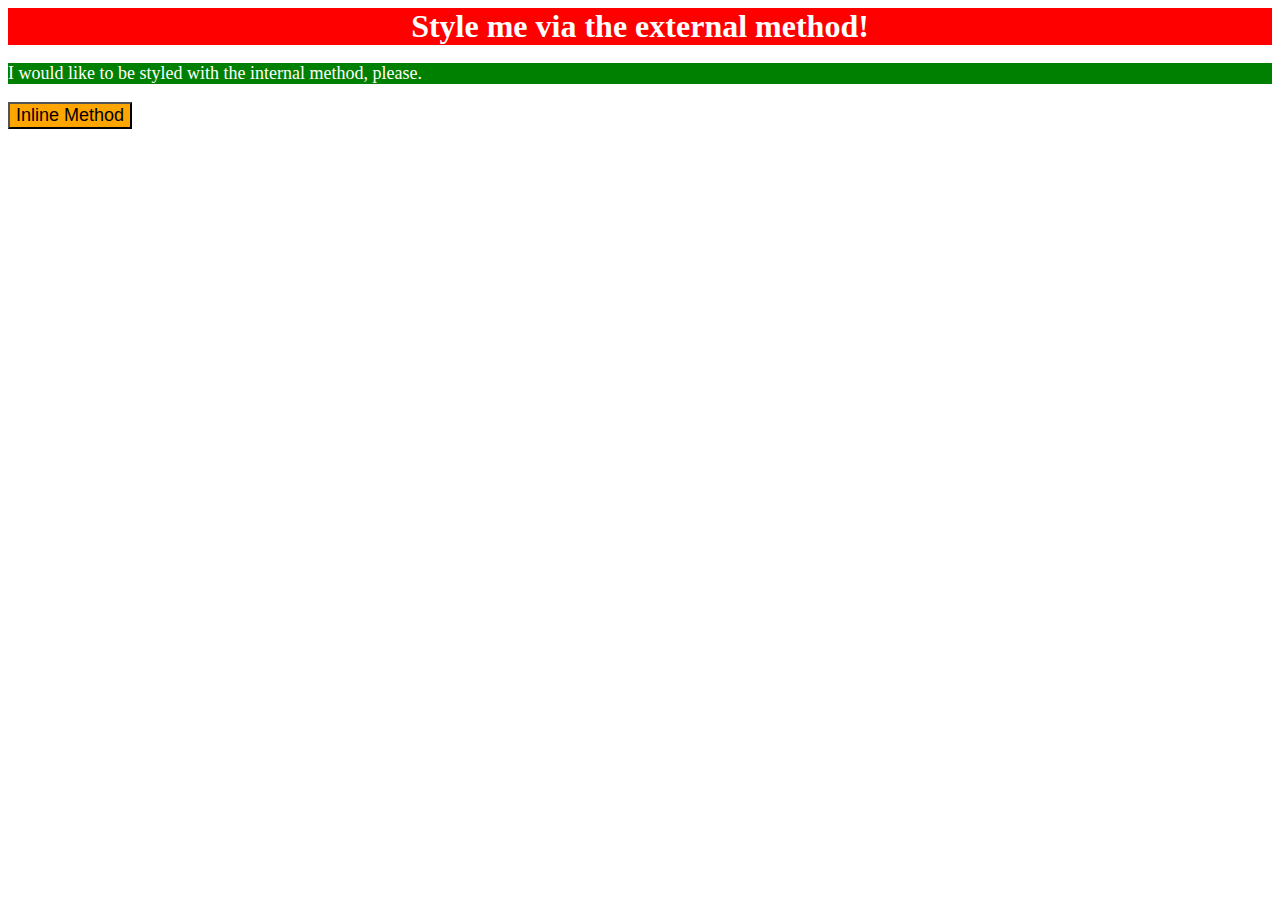
<file: foundations/01-css-methods/index.html>
<!DOCTYPE html>
<html lang="en">
  <head>
    <meta charset="UTF-8">
    <meta http-equiv="X-UA-Compatible" content="IE=edge">
    <meta name="viewport" content="width=device-width, initial-scale=1.0">
    <link rel="stylesheet" href="styles.css">
    <style>
      p {
        background-color: green;
        color: white;
        font-size: 18px;
      }
    </style>
    <title>Methods for Adding CSS</title>
  </head>
  <body>
    <div>Style me via the external method!</div>
    <p>I would like to be styled with the internal method, please.</p>
    <button style="color: black; background-color: orange; font-size: 18px;">Inline Method</button>
  </body>
</html>
</file>
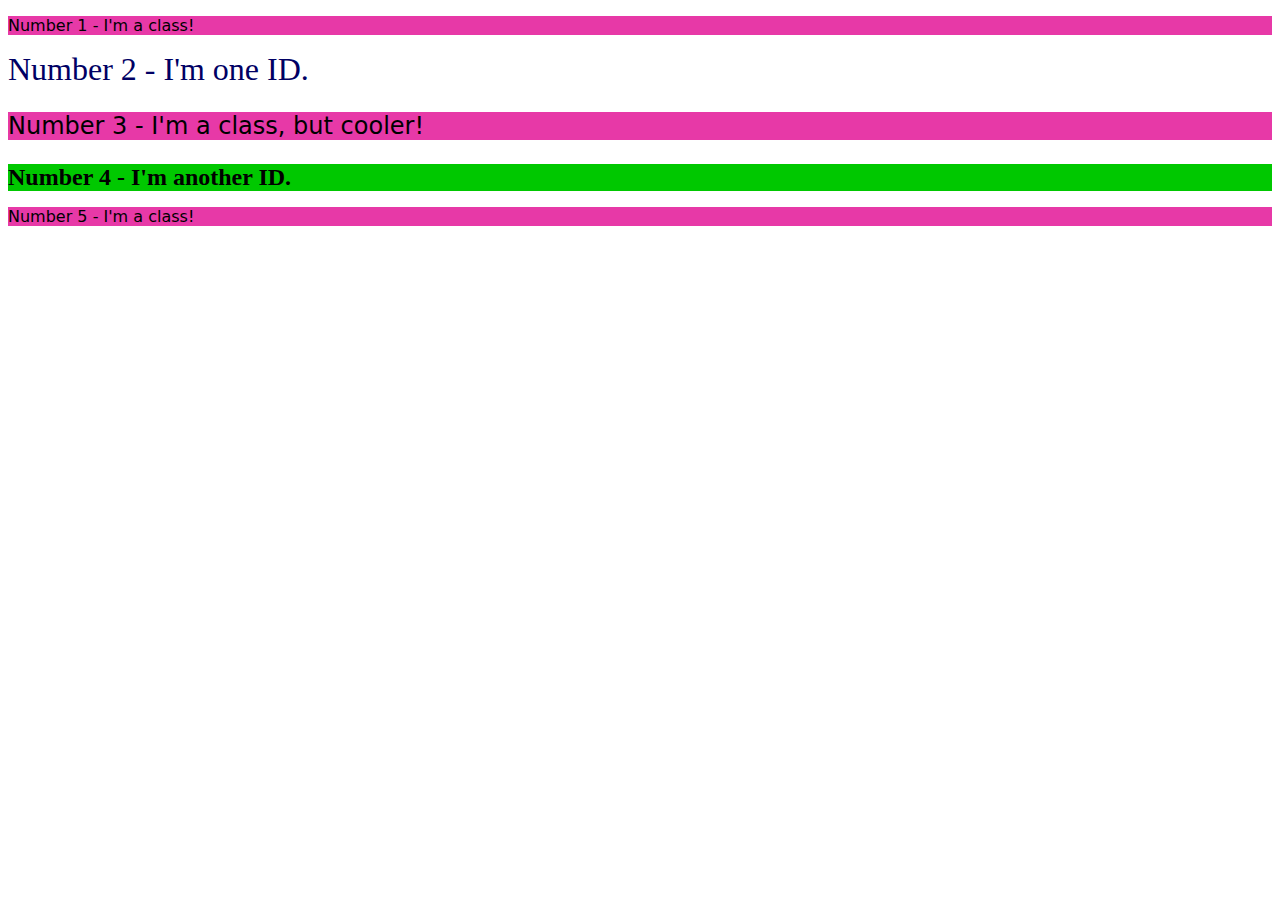
<file: foundations/02-class-id-selectors/index.html>
<!DOCTYPE html>
<html lang="en">
  <head>
    <meta charset="UTF-8">
    <meta http-equiv="X-UA-Compatible" content="IE=edge">
    <meta name="viewport" content="width=device-width, initial-scale=1.0">
    <title>Class and ID Selectors</title>
    <link rel="stylesheet" href="style.css">
  </head>
  <body>
    <p>Number 1 - I'm a class!</p>
    <div id="Number2">Number 2 - I'm one ID.</div>
    <p class="cooler">Number 3 - I'm a class, but cooler!</p>
    <div id="Number4">Number 4 - I'm another ID.</div>
    <p>Number 5 - I'm a class!</p>
  </body>
</html>
</file>
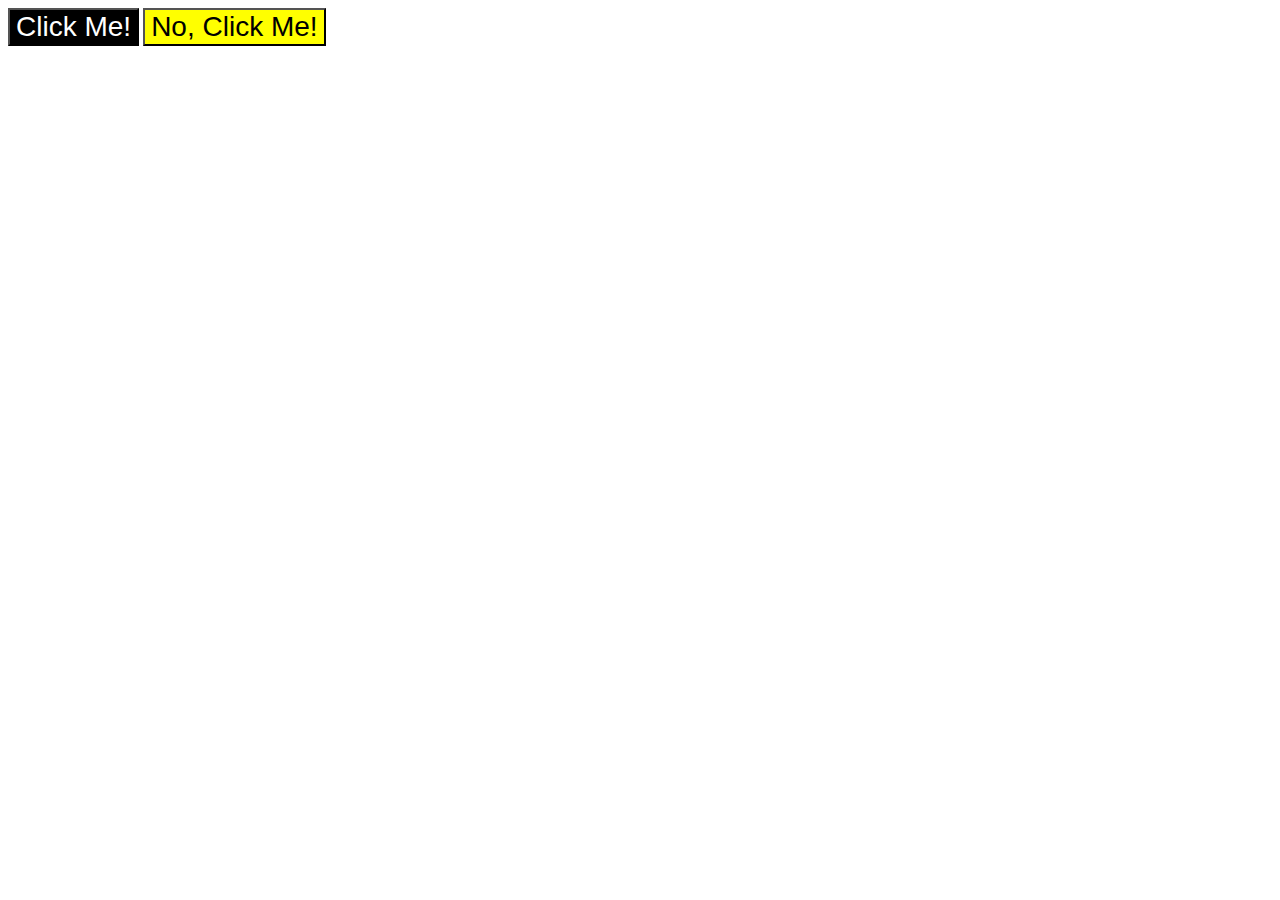
<file: foundations/03-grouping-selectors/index.html>
<!DOCTYPE html>
<html lang="en">
  <head>
    <meta charset="UTF-8">
    <meta http-equiv="X-UA-Compatible" content="IE=edge">
    <meta name="viewport" content="width=device-width, initial-scale=1.0">
    <title>Grouping Selectors</title>
    <link rel="stylesheet" href="style.css">
  </head>
  <body>
    <button class="Clicker1">Click Me!</button>
    <button class="Clicker2">No, Click Me!</button>
  </body>
</html>
</file>
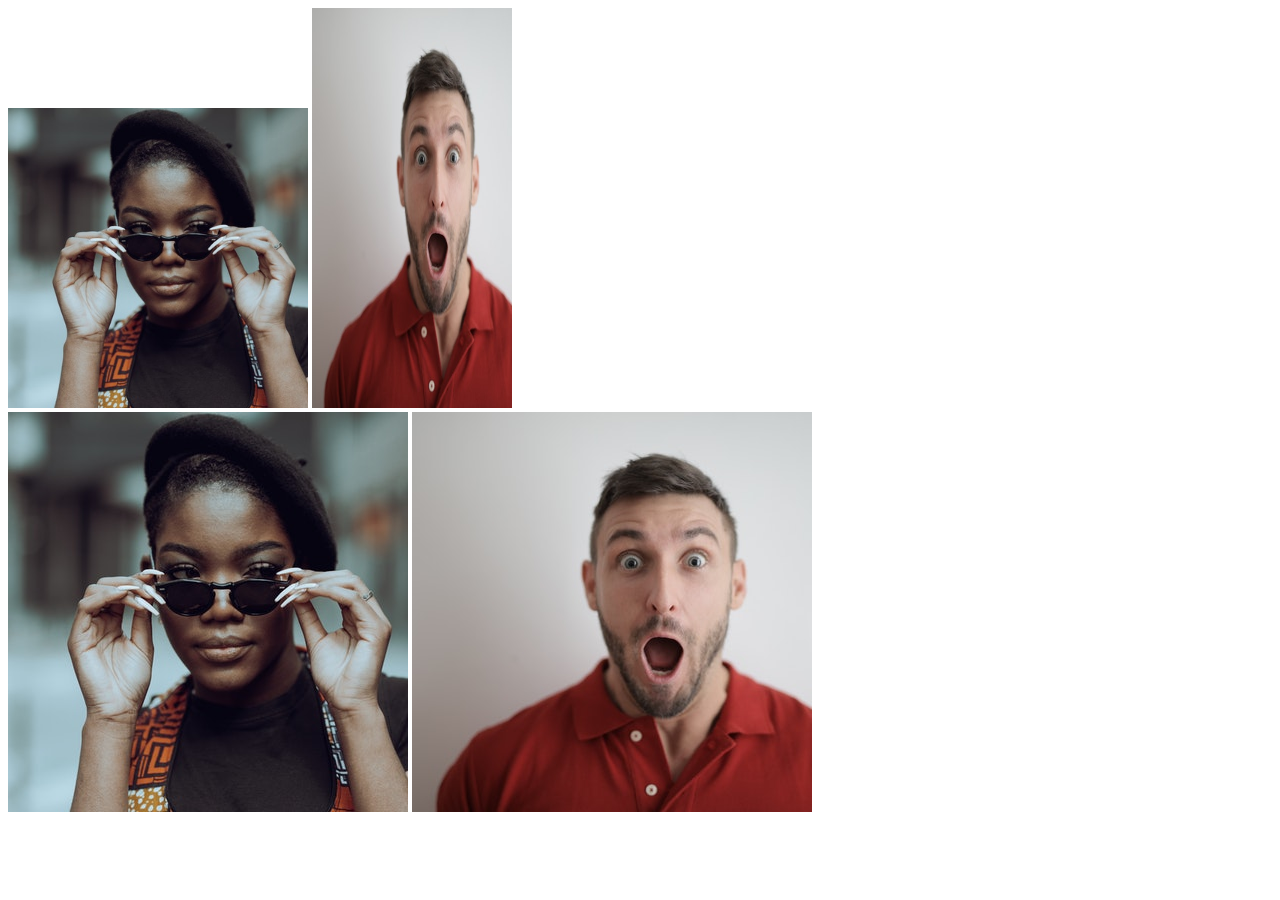
<file: foundations/04-chaining-selectors/index.html>
<!DOCTYPE html>
<html lang="en">
  <head>
    <meta charset="UTF-8">
    <meta http-equiv="X-UA-Compatible" content="IE=edge">
    <meta name="viewport" content="width=device-width, initial-scale=1.0">
    <title>Chaining Selectors</title>
    <link rel="stylesheet" href="style.css">
  </head>
  <body>
    <!-- Check image source path. Review Foundations lesson - Links and Images -->
    <!-- Use the classes BELOW this line -->
    <div>
      <img class="avatar proportioned" src="Images/pexels-katho-mutodo-8434791.jpg" alt="Woman with glasses">
      <img class="avatar distorted" src="Images/pexels-andrea-piacquadio-3777931.jpg" alt="Man with surprised expression">
    </div>
    <!-- Use the classes ABOVE this line -->
    <div>
      <img class="original proportioned" src="Images/pexels-katho-mutodo-8434791.jpg" alt="Woman with glasses">
      <img class="original distorted" src="Images/pexels-andrea-piacquadio-3777931.jpg" alt="Man with surprised expression">
    </div>
  </body>
</html>
</file>
<file: foundations/01-css-methods/styles.css>
div {
    color: white;
    background-color: red;
    font-size: 32px;
    text-align: center;
    font-weight: bold;
}
</file>
<file: foundations/02-class-id-selectors/style.css>
p {
    background-color: rgb(231, 57, 167);
    font-family: 'Verdana', 'DejaVu sans', sans-serif;
}

#Number2 {
    color: rgb(0, 0, 100);
    font-size: 32px;
}

.cooler {
    font-size: 24px;
}

#Number4 {
    background-color: rgb(0, 200, 0);
    font-size: 24px;
    font-weight: bold;
}
</file>
<file: foundations/03-grouping-selectors/style.css>
.Clicker1 {
    color: white;
    background-color: black;
}

.Clicker2 {
    background-color: yellow;
}

.Clicker1,
.Clicker2 {
    font-size: 28px;
    font-family: 'Helvetica', 'Times New Roman', 'sans-serif';
}
</file>
<file: foundations/04-chaining-selectors/style.css>
/* Add CSS Styling */
.avatar.proportioned {
    width: 300px;
    height: auto;
}

.avatar.distorted {
    width: 200px;
    height: 400px;
}
</file>
